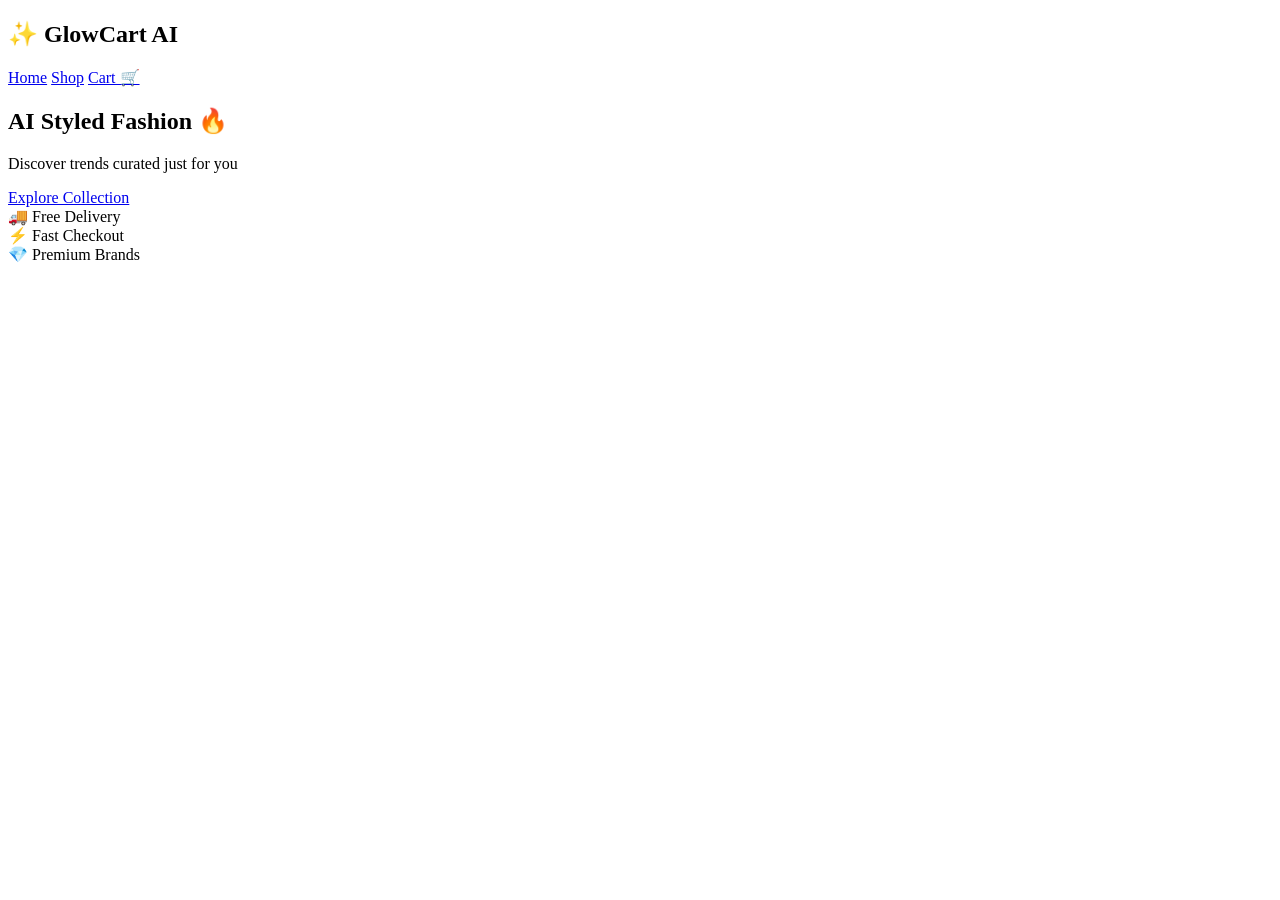
<file: index.html>
<!DOCTYPE html>
<html lang="en">
<head>
  <!-- Google Tag Manager -->
<script>(function(w,d,s,l,i){w[l]=w[l]||[];w[l].push({'gtm.start':
new Date().getTime(),event:'gtm.js'});var f=d.getElementsByTagName(s)[0],
j=d.createElement(s),dl=l!='dataLayer'?'&l='+l:'';j.async=true;j.src=
'https://www.googletagmanager.com/gtm.js?id='+i+dl;f.parentNode.insertBefore(j,f);
})(window,document,'script','dataLayer','GTM-KT6PZ24L');</script>
<!-- End Google Tag Manager -->
<!-- Google tag (gtag.js) -->
<script async src="https://www.googletagmanager.com/gtag/js?id=G-FJH9S0789D"></script>
<script>
  window.dataLayer = window.dataLayer || [];
  function gtag(){dataLayer.push(arguments);}
  gtag('js', new Date());

  gtag('config', 'G-FJH9S0789D');
</script>
</script>
</head>
<body>
  <!-- Google Tag Manager (noscript) -->
<noscript><iframe src="https://www.googletagmanager.com/ns.html?id=GTM-KT6PZ24L"
height="0" width="0" style="display:none;visibility:hidden"></iframe></noscript>
<!-- End Google Tag Manager (noscript) -->

<nav>
<h2>✨ GlowCart AI</h2>
<div>
<a href="index.html">Home</a>
<a href="shop.html">Shop</a>
<a href="cart.html">Cart 🛒</a>
</div>
</nav>

  <section class="hero">
<h1>AI Styled Fashion 🔥</h1>
<p>Discover trends curated just for you</p>
<a href="shop.html" class="btn">Explore Collection</a>
</section>

<section class="features">
<div>🚚 Free Delivery</div>
<div>⚡ Fast Checkout</div>
<div>💎 Premium Brands</div>
</section>

</body>
</html>
</file>
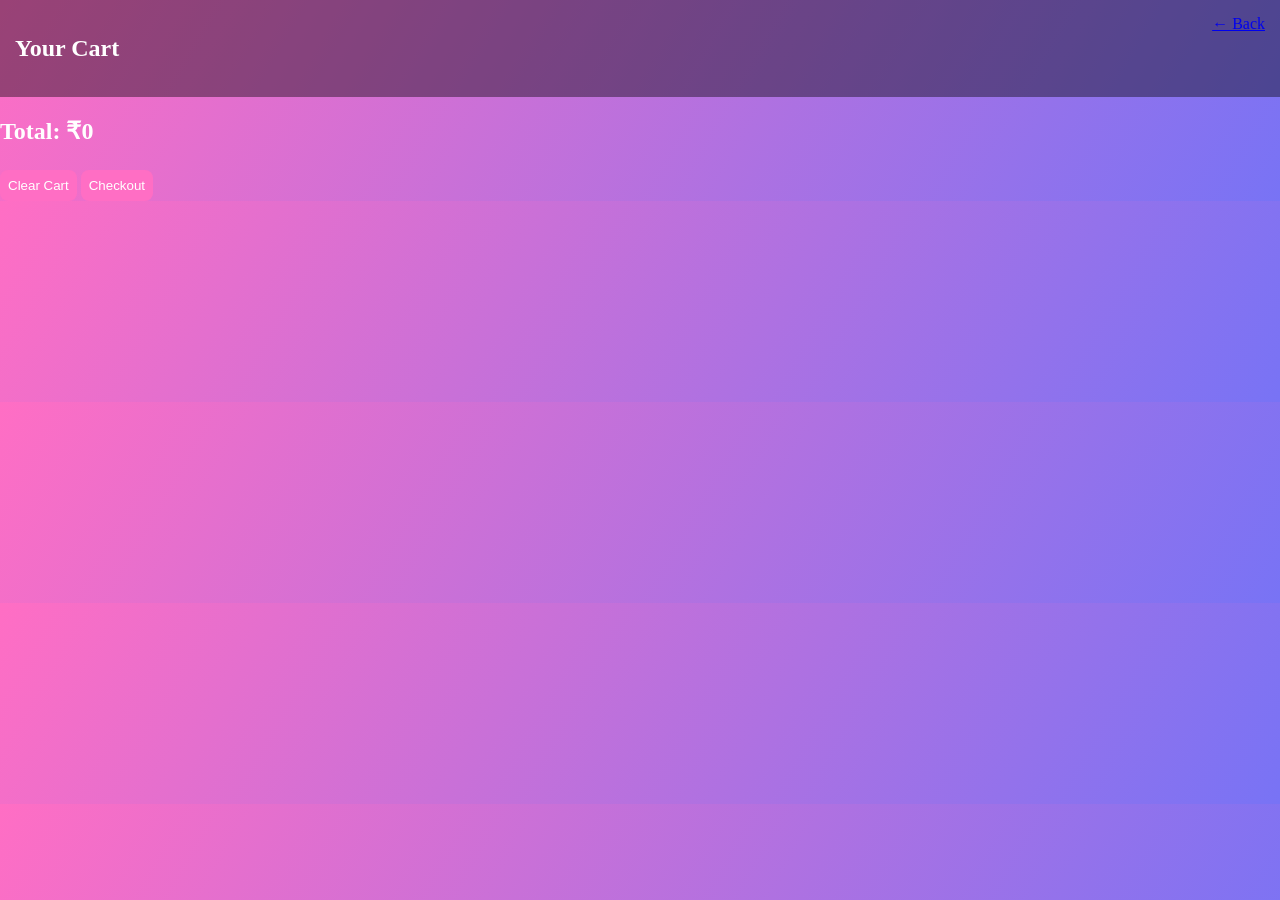
<file: cart.html>
<!DOCTYPE html>
<html>
<head>
  <!-- Google Tag Manager -->
<script>(function(w,d,s,l,i){w[l]=w[l]||[];w[l].push({'gtm.start':
new Date().getTime(),event:'gtm.js'});var f=d.getElementsByTagName(s)[0],
j=d.createElement(s),dl=l!='dataLayer'?'&l='+l:'';j.async=true;j.src=
'https://www.googletagmanager.com/gtm.js?id='+i+dl;f.parentNode.insertBefore(j,f);
})(window,document,'script','dataLayer','GTM-KT6PZ24L');</script>
<!-- End Google Tag Manager -->
  <!-- Google tag (gtag.js) -->
<script async src="https://www.googletagmanager.com/gtag/js?id=G-FJH9S0789D"></script>
<script>
  window.dataLayer = window.dataLayer || [];
  function gtag(){dataLayer.push(arguments);}
  gtag('js', new Date());

  gtag('config', 'G-FJH9S0789D');
</script>
<title>Cart</title>
<link rel="stylesheet" href="style.css">
</head>
<body>
  <!-- Google Tag Manager (noscript) -->
<noscript><iframe src="https://www.googletagmanager.com/ns.html?id=GTM-KT6PZ24L"
height="0" width="0" style="display:none;visibility:hidden"></iframe></noscript>
<!-- End Google Tag Manager (noscript) -->

<nav>
<h2>Your Cart</h2>
<a href="shop.html">← Back</a>
</nav>

<div id="cartItems"></div>
<h2 id="total"></h2>
<button onclick="clearCart()">Clear Cart</button>
<button onclick="checkout()">Checkout</button>

<script src="script.js"></script>
</body>
</html>
</file>
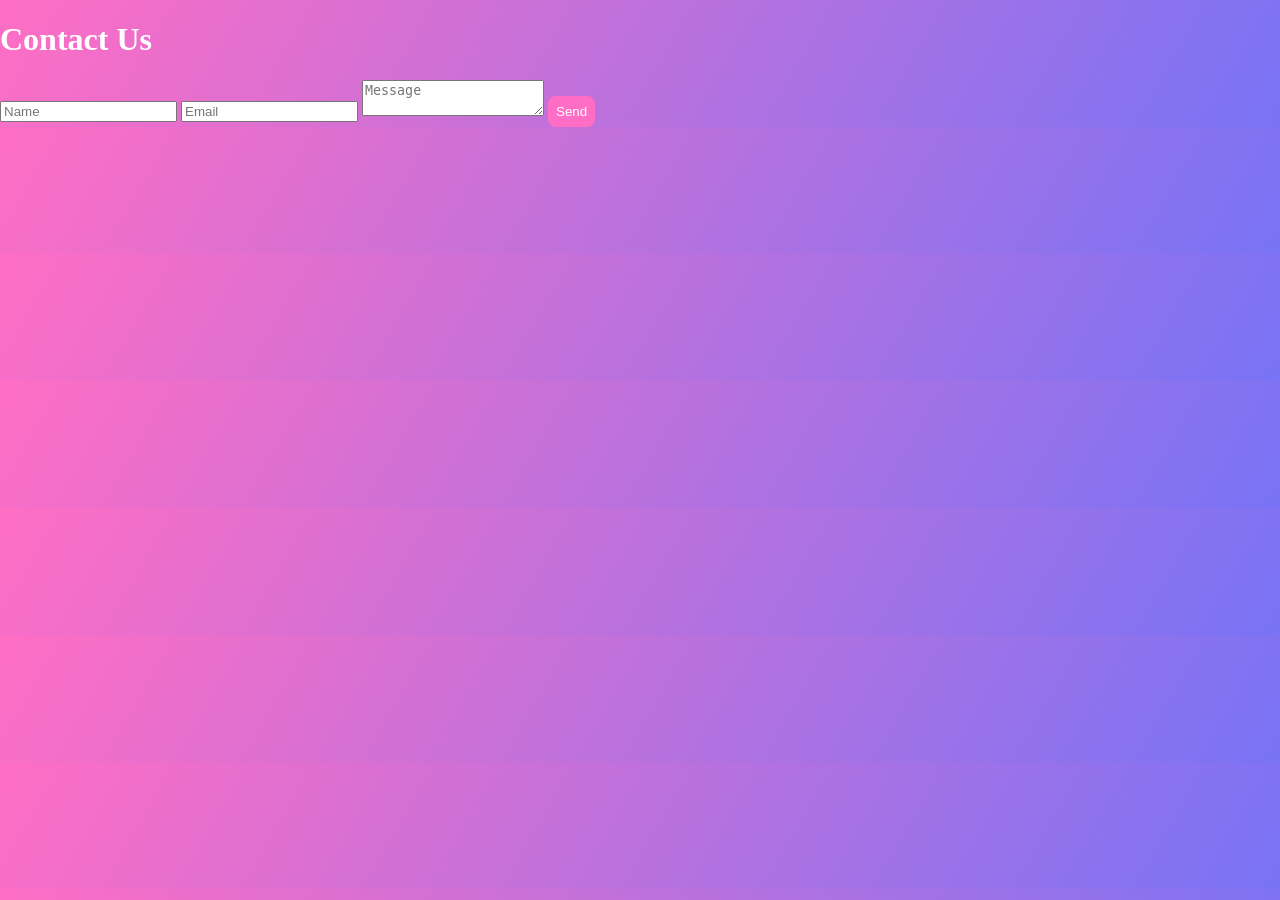
<file: contact.html>
<!DOCTYPE html>
<html>
<head>
  <!-- Google Tag Manager -->
<script>(function(w,d,s,l,i){w[l]=w[l]||[];w[l].push({'gtm.start':
new Date().getTime(),event:'gtm.js'});var f=d.getElementsByTagName(s)[0],
j=d.createElement(s),dl=l!='dataLayer'?'&l='+l:'';j.async=true;j.src=
'https://www.googletagmanager.com/gtm.js?id='+i+dl;f.parentNode.insertBefore(j,f);
})(window,document,'script','dataLayer','GTM-KT6PZ24L');</script>
<!-- End Google Tag Manager -->
  <!-- Google tag (gtag.js) -->
<script async src="https://www.googletagmanager.com/gtag/js?id=G-FJH9S0789D"></script>
<script>
  window.dataLayer = window.dataLayer || [];
  function gtag(){dataLayer.push(arguments);}
  gtag('js', new Date());

  gtag('config', 'G-FJH9S0789D');
</script>
  <title>Contact</title>
  <link rel="stylesheet" href="style.css">
</head>
<body>
  <!-- Google Tag Manager (noscript) -->
<noscript><iframe src="https://www.googletagmanager.com/ns.html?id=GTM-KT6PZ24L"
height="0" width="0" style="display:none;visibility:hidden"></iframe></noscript>
<!-- End Google Tag Manager (noscript) -->
<header><h1>Contact Us</h1></header>
<form class="form">
  <input type="text" placeholder="Name">
  <input type="email" placeholder="Email">
  <textarea placeholder="Message"></textarea>
  <button>Send</button>
</form>
</body>
</html>
</file>
<file: style.css>
body{margin:0;font-family:Poppins;background:linear-gradient(120deg,#ff6ec4,#7873f5);color:white}
nav{display:flex;justify-content:space-between;padding:15px;background:rgba(0,0,0,0.4)}
nav input{padding:8px;border-radius:8px;border:none}
.hero{height:70vh;display:flex;flex-direction:column;justify-content:center;align-items:center;text-align:center}
.btn{background:white;color:black;padding:10px 20px;border-radius:10px;text-decoration:none}
.features{display:flex;justify-content:center;gap:30px;margin:20px;font-size:18px}
.filters{text-align:center;margin:15px}
.filters button{margin:5px;padding:8px;border:none;border-radius:8px;background:#fff;cursor:pointer}
.products{display:grid;grid-template-columns:repeat(auto-fit,minmax(220px,1fr));gap:20px;padding:20px}
.card{background:white;color:black;border-radius:15px;overflow:hidden;transition:0.3s;position:relative}
.card img{width:100%;height:250px;object-fit:cover}
.card:hover{transform:scale(1.05)}
.card-content{padding:10px}
.badge{position:absolute;top:10px;left:10px;background:red;color:white;padding:5px;border-radius:5px;font-size:12px}
button{background:#ff6ec4;color:white;border:none;padding:8px;border-radius:8px;cursor:pointer;margin-top:5px}
</file>
